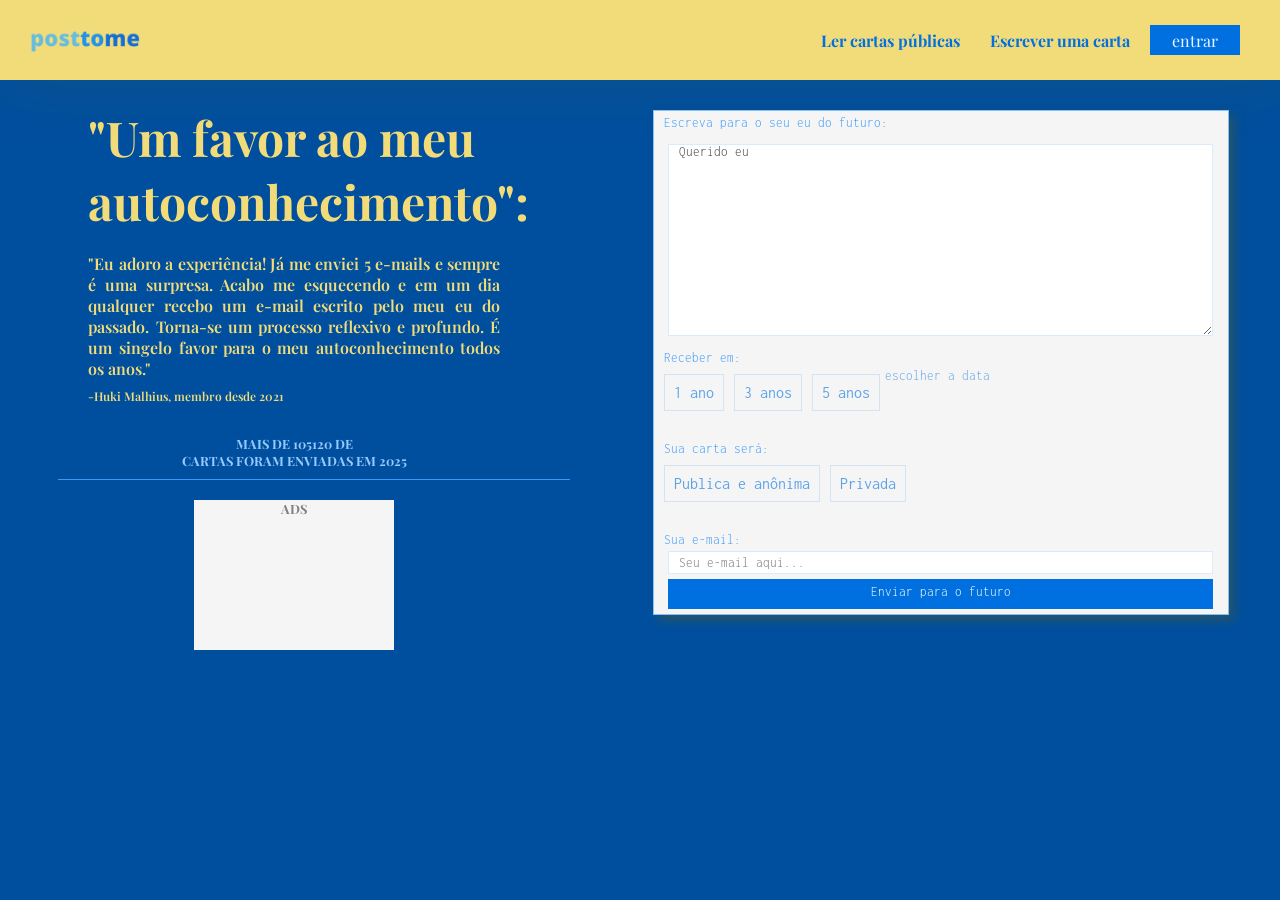
<file: index.html>
<!DOCTYPE html>
<html lang="pt-br">

<head>
    <meta charset="UTF-8">
    <meta http-equiv="X-UA-Compatible" content="IE=edge">
    <meta name="viewport" content="width=device-width, initial-scale=1.0">
    <link rel="stylesheet" type="text/css" href="css/style.css">
    <title>Post to me!</title>
</head>

<body>
    <section>
        <nav id="mainNav">
            <div class="logo">
                <a href="/posttome/index.html"><img src="img/logotipo.png" alt="Logotipo da posttome" width="110"></a>
            </div>
            <ul class="nav">
                <li>
                    <div class="linha"><a href="#">Ler cartas públicas</a></div>
                </li>
                <li>
                    <div class="linha"><a href="/posttome/index.html#write">Escrever uma carta</a></div>
                </li>
                <button><a href="/posttome/register.html">entrar</a></button>
            </ul>
            <button id="btn-mobile">
                <span id="hamburguer">
                </span>
            </button>
        </nav>
        <div class="main-div">
            <div>
                <div class="div-texto">
                    <blockquote class="blockquote1">
                        <h1>"Um favor ao meu autoconhecimento":</h1>
                        <p>"Eu adoro a experiência! Já me enviei 5 e-mails e sempre é uma surpresa. Acabo me esquecendo e em um dia qualquer recebo um e-mail escrito pelo meu eu do passado. Torna-se um processo reflexivo e profundo. É um singelo favor para
                            o meu autoconhecimento todos os anos."</p>
                        <span>-Huki Malhius, membro desde 2021</span>
                    </blockquote>
                    <div class="info">
                        <span>Mais de 105120 de <br> cartas foram enviadas em 2025</span>
                        <div class="linha1"></div>
                        <div class="ads"><span style="color: grey">Ads</span></div>
                    </div>
                </div>
            </div>
            <div id="write" class="form">
                <h3>Escreva para o seu eu do futuro:</h3>
                <textarea class="form-control" id="inputMessage" placeholder="Querido eu do futuro, " style="height: 12rem">Querido eu do futuro, </textarea>
                <h3>Receber em:</h3>
                <div class="data">
                    <a href="#" class="bttn">1 ano</a>
                    <a href="#" class="bttn">3 anos</a>
                    <a href="#" class="bttn">5 anos</a>
                    <a href="#" class="choose">Escolher a data</a>
                </div>
                <br/>
                <h3>Sua carta será:</h3>
                <div class="data">
                    <a href="#" class="bttn">Publica e anônima</a>
                    <a href="#" class="bttn">Privada</a>
                </div>
                <br/>
                <h3>Sua e-mail:</h3>
                <input class="form-control" id="inputEmail" type="email" placeholder="Seu e-mail aqui..." />
                <a href="#" class="bttn-enviar">Enviar para o futuro</a>
            </div>
        </div>

        <div id="preloader">
            <div class="inner">
                <!-- HTML DA ANIMAÇÃO MUITO LOUCA DO SEU PRELOADER! -->
                <div id="loader">
                    <div class="bolinha"></div>
                </div>
            </div>
        </div>
    </section>

    <script src="js/preloader.js"></script>
    <script src="js/script.js"></script>
    
</body>

</html>
</file>
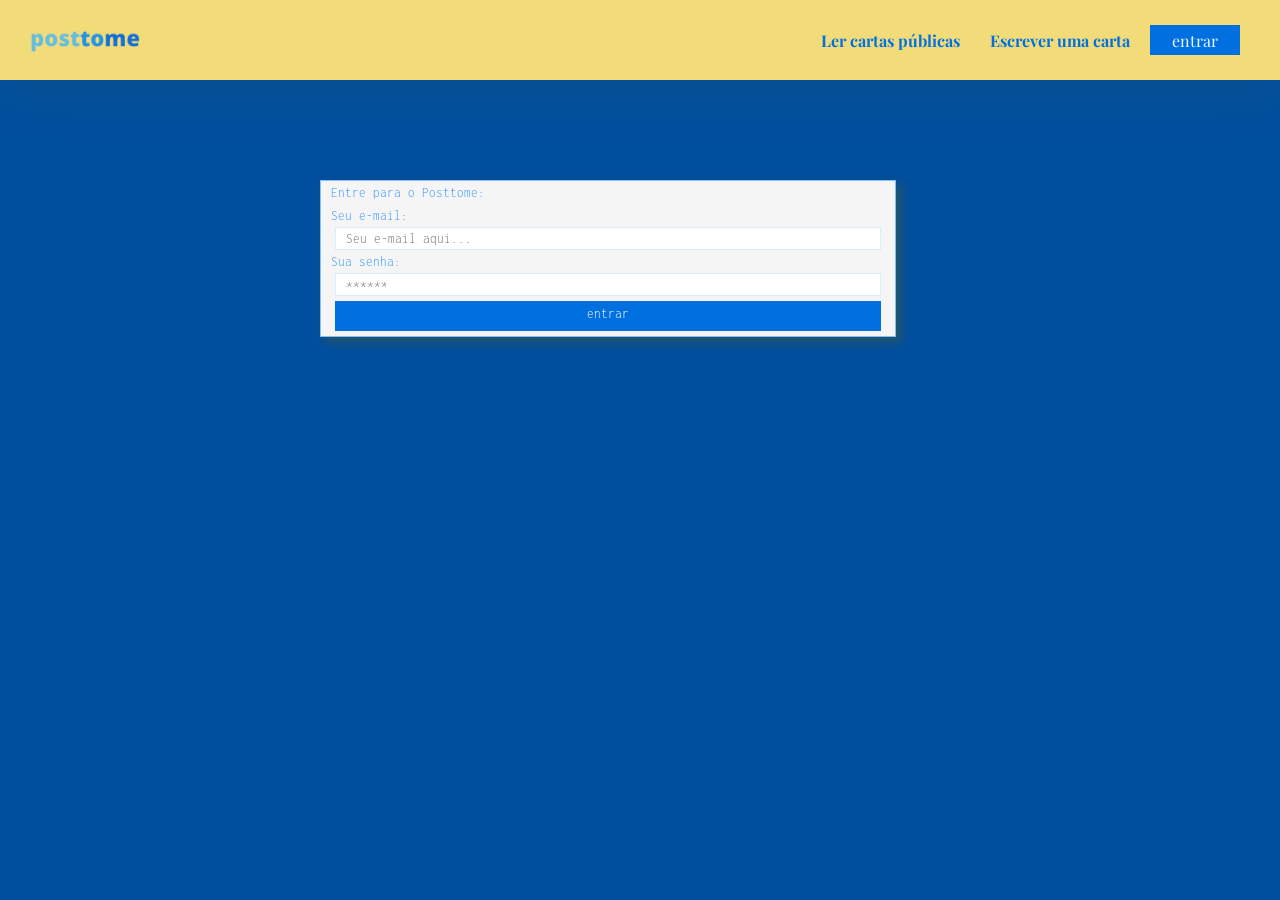
<file: register.html>
<!DOCTYPE html>
<html lang="pt-br">

<head>
    <meta charset="UTF-8">
    <meta http-equiv="X-UA-Compatible" content="IE=edge">
    <meta name="viewport" content="width=device-width, initial-scale=1.0">
    <link rel="stylesheet" type="text/css" href="css/style.css">
    <script href="js/script.js"></script>
    <title>Post to me!</title>
</head>

<body>
    <section>
        <nav id="mainNav">
            <div class="logo">
                <a href="/posttome/index.html"><img src="img/logotipo.png" alt="Logotipo da posttome" width="110"></a>
            </div>
            <ul class="nav">
                <li>
                    <div class="linha"><a href="#">Ler cartas públicas</a></div>
                </li>
                <li>
                    <div class="linha"><a href="/posttome/index.html#write">Escrever uma carta</a></div>
                </li>
                <button><a href="/posttome/register.html">entrar</a></button>
            </ul>
            <button id="btn-mobile">
                <span id="hamburguer">
                </span>
            </button>
        </nav>

        <div class="form-reg">
            <h3>Entre para o Posttome:</h3>
            <h3>Seu e-mail:</h3>
            <input class="form-control" id="inputEmail" type="email" placeholder="Seu e-mail aqui..." />
            <h3>Sua senha:</h3>
            <input class="form-control" id="inputEmail" type="password" placeholder="******" />
            <a href="#" class="bttn-enviar">entrar</a>
        </div>

    </section>


    <script src="js/preloader.js"></script>
    <script src="js/script.js"></script>
    
</body>

</html>
</file>
<file: css/style.css>
/* RESET */

@import url('https://fonts.googleapis.com/css2?family=Playfair+Display:wght@400;600;700&display=swap');
@import url('https://fonts.googleapis.com/css2?family=Inconsolata&family=Special+Elite&display=swap');
* {
    margin: 0;
    padding: 0;
    font-size: 100%;
    border: none;
    outline: none;
    font-weight: 300;
    box-sizing: border-box;
    font-family: 'Playfair Display', serif;
}

ul,
li {
    list-style-type: none;
    list-style: none;
}

body {
    background-color: #004f9e;
    font-family: 'Scheherazade New', serif;
}

#mainNav {
    position: fixed;
    width: 100vw;
    padding: 10px 30px;
    height: 80px;
    display: flex;
    box-shadow: 5px 5px 60px rgba(110, 100, 2, 0.123);
    justify-content: space-between;
    align-items: center;
    background-color: #f2dc79;
}

.nav {
    display: flex;
    font-family: 'Scheherazade New', serif;
}

.nav li {
    margin-top: 5px;
}

.nav li a {
    text-decoration: none;
    color: #0070E0;
    font-weight: 700;
    margin: 0 10px;
}

.linha {
    height: 0.5px;
    margin: 0 0 0 10px;
    width: auto;
    background-color: #0070e000;
    transition: background 1s cubic-bezier(0.42, 0.0, 0.58, 2);
}

.linha:hover {
    height: 0.5px;
    margin: 0 0 0 10px;
    width: auto;
    background: #0070E0;
}

.nav button {
    margin: 0 10px;
    width: 90px;
    height: 30px;
    background-color: #0070E0;
    border: 2px solid #0070E0;
    transition: border 0.5s cubic-bezier(0.42, 0.0, 0.58, 2);
}

.nav button a {
    color: aliceblue;
    text-decoration: none;
}

.nav button:hover {
    border: 2px solid #3a99f8;
}

.nav button:active {
    border: 2px solid #74baff;
}

#btn-mobile {
    display: none;
}

@media (min-width: 1025px) {
    .main-div {
        padding-top: 80px;
        display: flex;
        margin: 0 3vw;
    }
    .div-texto {
        padding: 0 20px;
        width: 40vw;
    }
    .form {
        margin-top: 30px;
        position: fixed;
        transition: 1s;
        left: 51%;
        width: 45vw;
        
        background-color: whitesmoke;
        border: 1px solid #1389ff7e;
        box-shadow: 5px 5px 10px rgba(110, 99, 2, 0.363);
    }
    .form:hover {
        border: 1px solid #a2d0ff;
        box-shadow: 5px 5px 20px rgba(110, 99, 2, 0.363);
    }
    .blockquote1 {
        color: #f2dc79;
        padding: 10px 30px;
    }
    .blockquote1 h1 {
        color: #f2dc79;
        text-align: left;
        font-size: 3rem;
        font-weight: 700;
        padding: 15px 0;
    }
    .blockquote1 p {
        color: #f2dc79;
        font-weight: 600;
        text-align: justify;
        padding: 5px 0;
    }
    .blockquote1 span {
        font-weight: 600;
        font-size: 0.75rem;
        padding: 5px 0;
    }
    .info span {
        font-weight: bold;
        color: #96c9fd;
        font-size: 0.8rem;
        text-transform: uppercase;
        text-align: center;
        margin: 0 auto;
        display: block;
        margin-top: 20px;
    }
    .linha1 {
        margin: 10px auto;
        height: 0.5px;
        width: 40vw;
        background-color: #3a99f8;
    }
    .ads {
        margin: 0 auto;
        height: 150px;
        width: 200px;
        background-color: whitesmoke;
    }
    .form h3 {
        font-size: 0.8rem;
        color: #3a99f8;
        padding: 5px 10px;
        font-family: 'Inconsolata', monospace;
    }
    .form-control {
        color: #3d3d3d;
        border: 1px solid #0070e023;
        font-size: small;
        font-family: 'Inconsolata', monospace;
        display: block;
        margin: 10px auto;
        width: 95%;
        height: 10px;
        padding: 0px 10px;
    }
    #inputEmail {
        height: 23px;
        margin: 0 auto;
    }
    .data {
        margin: 0 0 0 5px;
        display:flex;
    }
    .bttn {
        margin: 5px;
        background-color: whitesmoke;
        border: 1px solid #0070e023;
        padding: 9px;
        transition: 0.5s cubic-bezier(0.42, 0.0, 0.58, 2);
        text-decoration: none;
        color: #0070e09d;
        font-size: 1rem;
        font-weight: 400;
        font-family: 'Inconsolata', monospace;
    }
    .bttn:active {
        background-color: #0070E0;
        color: whitesmoke;
    }
    .choose {
        text-decoration: none;
        color: #0070e09d;
        font-size: 0.8rem;
        text-transform: lowercase;
        font-family: 'Inconsolata', monospace;
    }
    .bttn-enviar {
        display: block;
        text-align: center;
        margin: 5px auto;
        width: 95%;
        height: 30px;
        background-color: #0070E0;
        border: 1px solid #0070E0;
        padding: 5px;
        transition: 1s cubic-bezier(0.42, 0.0, 0.58, 2);
        text-decoration: none;
        color: white;
        font-size: 0.8rem;
        font-family: 'Inconsolata', monospace;
    }
    .bttn-enviar:hover,
    .bttn-enviar:active {
        background-color: #3a99f8;
        border: 1px solid #3679bd;
    }
    /* REGISTRAR */
    .form-reg {
        top: 20%;
        left: 25%;
        position: fixed;
        transition: 1s;
        display: block;
        width: 45vw;
        height: inherit;
        background-color: whitesmoke;
        border: 1px solid #1389ff7e;
        box-shadow: 5px 5px 10px rgba(110, 99, 2, 0.363);
    }
    .form-reg:hover {
        border: 1px solid #a2d0ff;
        box-shadow: 5px 5px 20px rgba(110, 99, 2, 0.363);
    }
    .form-reg h3 {
        font-size: 0.8rem;
        color: #3a99f8;
        padding: 5px 10px;
        font-family: 'Inconsolata', monospace;
    }
}

@media (max-width: 1024px) {
    #btn-mobile {
        display: block;
    }
    #mainNav {
        height: 75px;
    }
    .nav {
        display: flex;
        justify-content: flex-start;
        align-items: center;
        flex-direction: column;
        position: fixed;
        width: 100%;
        top: 70px;
        right: 0px;
        background-color: #F2DC79;
        z-index: 1000;
        height: 0vh;
        transition: 1s;
        visibility: collapse;
        overflow-y: hidden;
    }
    .nav li {
        padding: 30px 0 50px 0;
        width: 100vw;
        text-align: center;
        background-color: #f5e4a3;
        border-bottom: 1.5px solid #0070E0;
    }
    .nav button {
        margin: 5px;
    }
    #mainNav.active .nav {
        visibility: visible;
        overflow-y: auto;
        display: flex;
        flex-direction: column;
        height: calc(100vh - 70px);
        justify-content: flex-start;
        align-items: center;
    }
    .linha:hover {
        background-color: rgba(255, 255, 255, 0);
    }
    #btn-mobile {
        display: flex;
        padding: .5rem 1rem;
        font-size: 1rem;
        border: none;
        background: none;
        cursor: pointer;
        gap: .5rem;
    }
    #hamburguer {
        display: block;
        border-top: 2px solid #0070E0;
        width: 20px;
    }
    #hamburguer::after,
    #hamburguer::before {
        content: "";
        display: block;
        height: 2px;
        width: 20px;
        background-color: #0070E0;
        margin-top: 3px;
    }
    #hamburguer:active {
        display: block;
        border-top: 2px solid #0070E0;
        width: 20px;
    }
    #hamburguer.active::after,
    #hamburguer.active::before {
        content: "";
        display: block;
        height: 2px;
        width: 20px;
        background-color: #0070E0;
        margin-top: 5px;
    }
    /* CONTEUDO */
    .main-div {
        padding-top: 60px;
        width: 100vw;
        height: calc(50vh - 70px);
    }
    .blockquote1 {
        color: #f2dc79;
        padding: 10px 30px;
    }
    .blockquote1 h1 {
        text-align: left;
        font-size: 2rem;
        font-weight: 700;
        padding: 15px 0;
    }
    .blockquote1 p {
        font-weight: 600;
        text-align: justify;
        padding: 5px 0;
    }
    .blockquote1 span {
        padding: 5px 0;
    }
    .info span {
        color: #96c9fd;
        font-size: 0.8rem;
        text-transform: uppercase;
        text-align: center;
        margin: 0 auto;
        display: block;
        margin-top: 20px;
    }
    .linha1 {
        margin: 10px auto;
        height: 2px;
        width: 90vw;
        background-color: #3a99f8;
    }
    .ads {
        display: none;
    }
    .form {
        border: 1px solid #3a99f8;
        transition: 3s;
        padding: 10px;
        width: 90vw;
        height: auto;
        background-color: whitesmoke;
        margin: 30px auto;
    }
    .form:hover {
        border: 1px solid #a2d0ff;
    }
    .form h3 {
        color: #3a99f8;
        padding: 10px;
        font-family: 'Inconsolata', monospace;
    }
    .form-control {
        color: #3d3d3d;
        font-family: 'Inconsolata', monospace;
        display: block;
        margin: 10px auto 20px auto;
        width: 80vw;
        padding: 10px;
    }
    .data {
        margin: 0 0 0 5px;
    }
    .bttn {
        margin: 5px;
        width: 90px;
        height: 30px;
        background-color: whitesmoke;
        border: 1px solid #0070E0;
        padding: 5px;
        transition: 0.5s cubic-bezier(0.42, 0.0, 0.58, 2);
        text-decoration: none;
        color: #0070E0;
        font-size: 0.8rem;
        font-family: 'Inconsolata', monospace;
    }
    .bttn:active {
        background-color: #0070E0;
        color: whitesmoke;
    }
    .choose {
        text-decoration: none;
        color: #0070E0;
        font-size: 0.8rem;
        text-transform: lowercase;
        font-family: 'Inconsolata', monospace;
    }
    .bttn-enviar {
        display: block;
        text-align: center;
        margin: 5px auto;
        width: 80vw;
        height: 30px;
        background-color: #0070E0;
        border: 1px solid #0070E0;
        padding: 5px;
        transition: 1s cubic-bezier(0.42, 0.0, 0.58, 2);
        text-decoration: none;
        color: white;
        font-size: 0.8rem;
        font-family: 'Inconsolata', monospace;
    }
    .bttn-enviar:hover,
    .bttn-enviar:active {
        background-color: #3a99f8;
        border: 1px solid #3679bd;
    }
    /* REGISTRAR */
    .form-reg {
        border: 1px solid #3a99f8;
        transition: 3s;
        padding-top: 100px;
        width: 100vw;
        height: 100vh;
        background-color: whitesmoke;

        
    
    }
    .form-reg:hover {
        border: 1px solid #a2d0ff;
        box-shadow: 5px 5px 20px rgba(110, 99, 2, 0.363);
    }
    .form-reg h3 {
        font-size: 0.8rem;
        color: #3a99f8;
        padding: 5px 10px;
        font-family: 'Inconsolata', monospace;
    }
}


/* ini: Preloader */

#preloader {
    position: fixed;
    top: 0;
    left: 0;
    right: 0;
    bottom: 0;
    background-color: #004F9E;
    /* cor do background que vai ocupar o body */
    z-index: 999;
    /* z-index para jogar para frente e sobrepor tudo */
}

#preloader .inner {
    position: absolute;
    top: 50%;
    /* centralizar a parte interna do preload (onde fica a animação)*/
    left: 50%;
    transform: translate(-50%, -50%);
}

#loader {
    margin-left: 30px;
    border: 1px solid #96c9fd;
    width: 100px;
    height: 100px;
    animation: spin 5s infinite cubic-bezier(0.175, 0.885, 0.32, 1.275);
    border-radius: 50%;
    box-shadow: 0 0 10px #96c9fd;
}

.bolinha {
    width: 20px;
    height: 20px;
    background-color: #f2dc79;
    position: relative;
    left: 10%;
    z-index: 1000;
    border-radius: 50%;
}

@keyframes spin {
    0% {
        transform: rotate(0deg);
    }
    100% {
        transform: rotate(360deg);
    }
}


/* end: Preloader */
</file>
